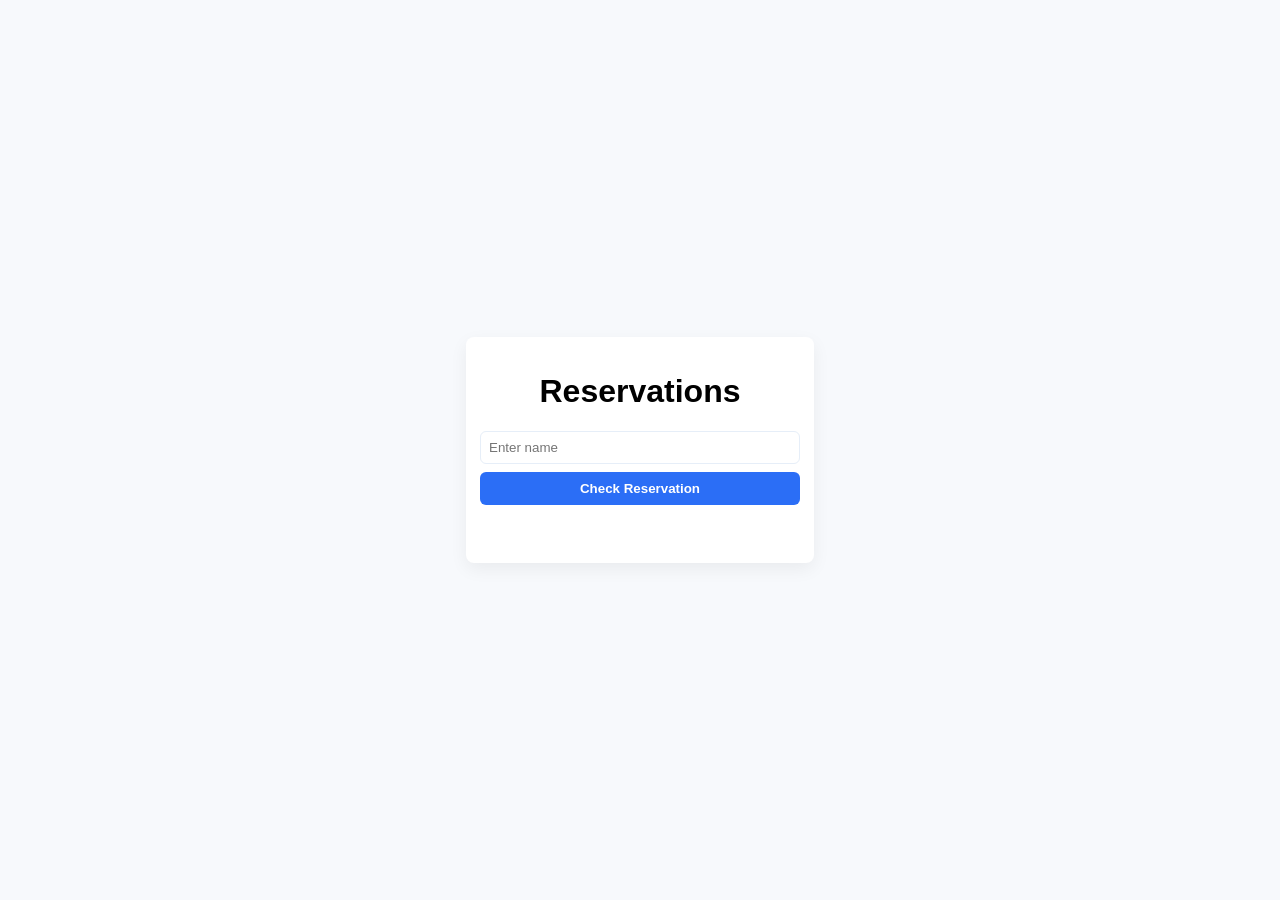
<file: exercise2/index.html>
<!DOCTYPE html>
<html lang="en">
<head>
    <meta charset="UTF-8">
    <meta name="viewport" content="width=device-width, initial-scale=1.0">
    <title>Document</title>
    <link rel="stylesheet" href="style.css" />
    <script src="main.js"></script>
</head>
<body>
      <div id="app">
     <h1>Reservations</h1>
     <input id="nameInput" placeholder="Enter name" />
     <button id="checkBtn">Check Reservation</button>
     <p id="message"></p>
</div>
</body>
</html>
</file>
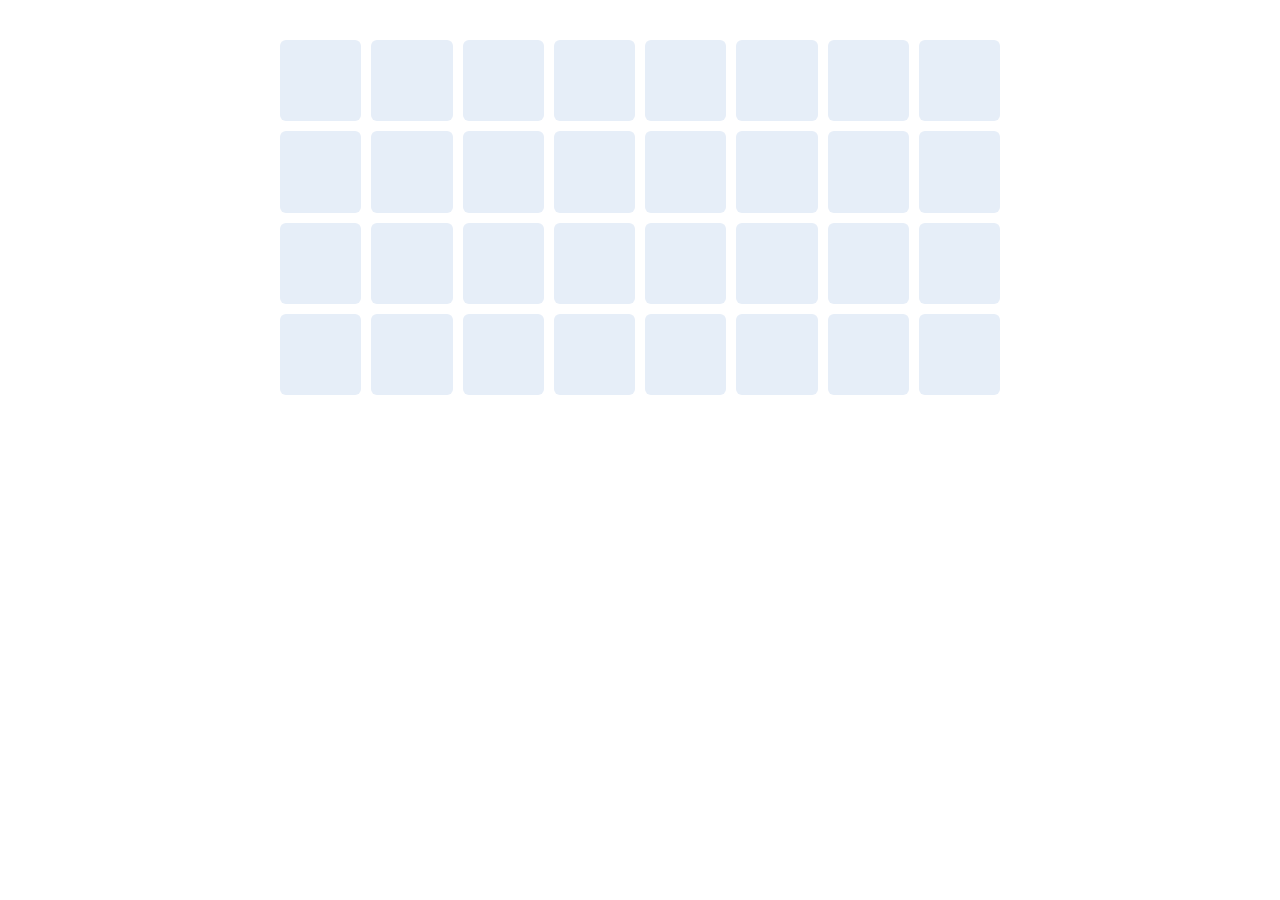
<file: exercise3/index.html>
<!DOCTYPE html>
<html lang="en">
<head>
    <meta charset="UTF-8">
    <meta name="viewport" content="width=device-width, initial-scale=1.0">
    <title>Document</title>
    <link rel="stylesheet" href="style.css" />
    <script src="main.js"></script>
</head>
<body>
    <div id="container"></div>
</body>
</html>
</file>
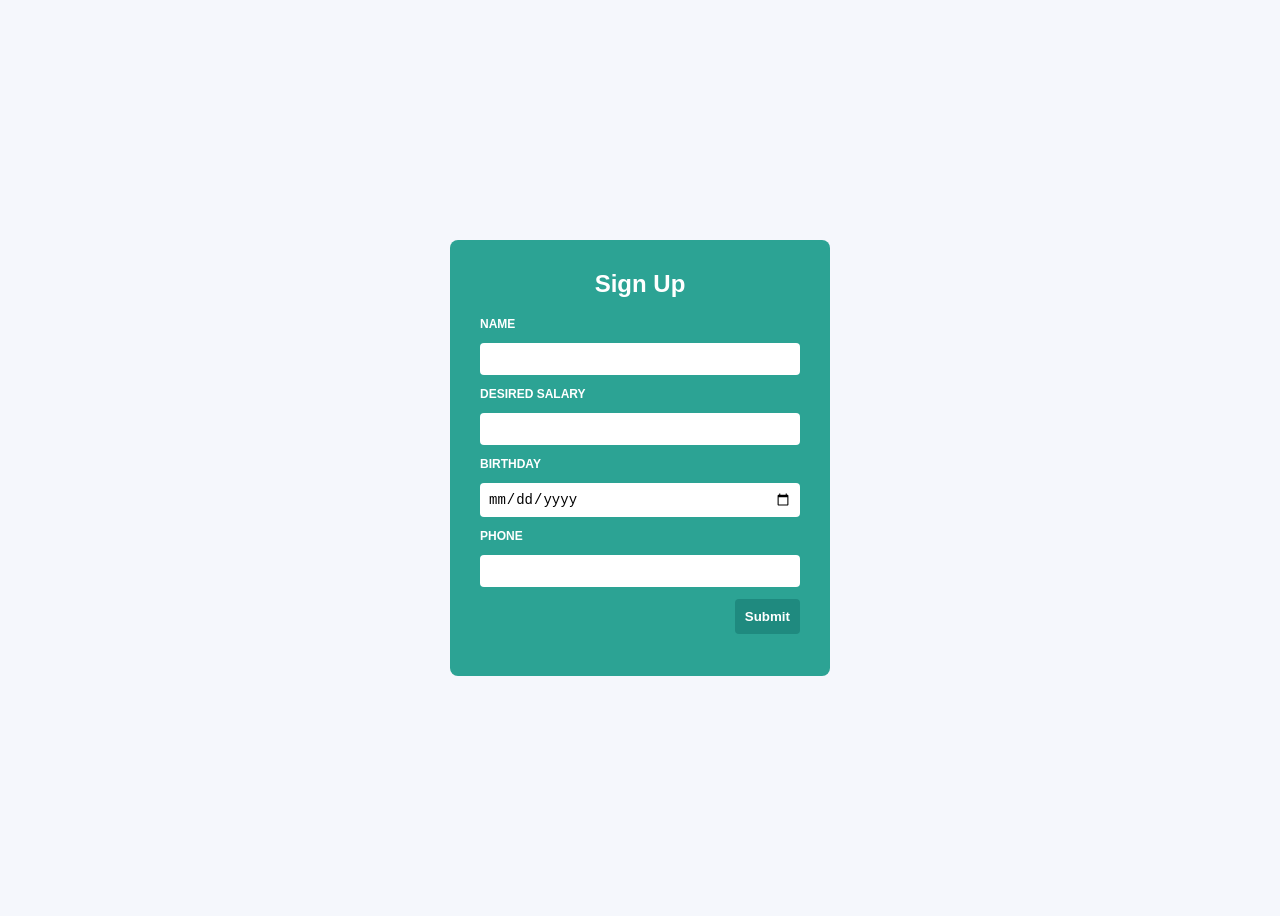
<file: exercise4/index.html>
<!DOCTYPE html>
<html lang="en">
<head>
    <meta charset="UTF-8">
    <meta name="viewport" content="width=device-width, initial-scale=1.0">
    <title>Document</title>
    <link rel="stylesheet" href="style.css" />
    <script src="main.js"></script>
</head>
<body>
     <div class="form-container">
    <h2>Sign Up</h2>
    <form id="form">
      <label>Name</label>
      <input id="name" type="text" />
      
      <label>Desired Salary</label>
      <input id="salary" type="number" />
      
      <label>Birthday</label>
      <input id="birthday" type="date" />
      
      <label>Phone</label>
      <input id="phone" type="text" />
      
      <button type="button" id="submit">Submit</button>
    </form>
    <p id="error" class="error"></p>
  </div>
</body>
</html>
</file>
<file: exercise2/style.css>
body {
  margin: 0;
  height: 100vh;
  display: flex;
  align-items: center;
  justify-content: center;
  font-family: Arial, sans-serif;
  background: #f7f9fc;
}

#app {
  width: 320px;
  padding: 14px;
  background: #fff;
  border-radius: 8px;
  box-shadow: 0 6px 18px rgba(0,0,0,0.06);
  text-align: center;
}

#nameInput {
  width: 100%;
  padding: 8px;
  border: 1px solid #e6eef8;
  border-radius: 6px;
  margin-bottom: 8px;
  box-sizing: border-box;
}

#checkBtn {
  width: 100%;
  padding: 9px;
  border: none;
  border-radius: 6px;
  background: #2b6ef6;
  color: #fff;
  cursor: pointer;
  font-weight: 600;
}

#message {
  margin-top: 8px;
  min-height: 20px;
  font-weight: 600;
  color: #163b2a;
}
</file>
<file: exercise3/style.css>
#container {
  width: 720px;
  max-width: 95vw;
  margin: 40px auto;
  display: grid;
  grid-template-columns: repeat(8, 1fr);
  gap: 10px;
}
.box {
  aspect-ratio: 1 / 1;
  background: #e6eef8;
  border-radius: 6px;
  transition: background 150ms ease;
  cursor: pointer;
}
</file>
<file: exercise4/style.css>
body {
  display: flex;
  align-items: center;
  justify-content: center;
  height: 100vh;
  background: #f5f7fc;
  font-family: Arial, sans-serif;
}

.form-container {
  background: #2ca394;
  padding: 30px;
  border-radius: 8px;
  width: 320px;
}

.form-container h2 {
  color: #fff;
  text-align: center;
  margin-top: 0;
}

form {
  display: flex;
  flex-direction: column;
  gap: 12px;
}

label {
  color: #fff;
  font-weight: 600;
  font-size: 12px;
  text-transform: uppercase;
}

input {
  padding: 8px;
  border: none;
  border-radius: 4px;
  font-size: 14px;
}

button {
  padding: 10px;
  background: #1f8a7f;
  color: #fff;
  border: none;
  border-radius: 4px;
  cursor: pointer;
  font-weight: 600;
  align-self: flex-end;
}

.error {
  color: #ff3333;
  margin-top: 8px;
  font-weight: 600;
  font-size: 12px;
}
</file>
